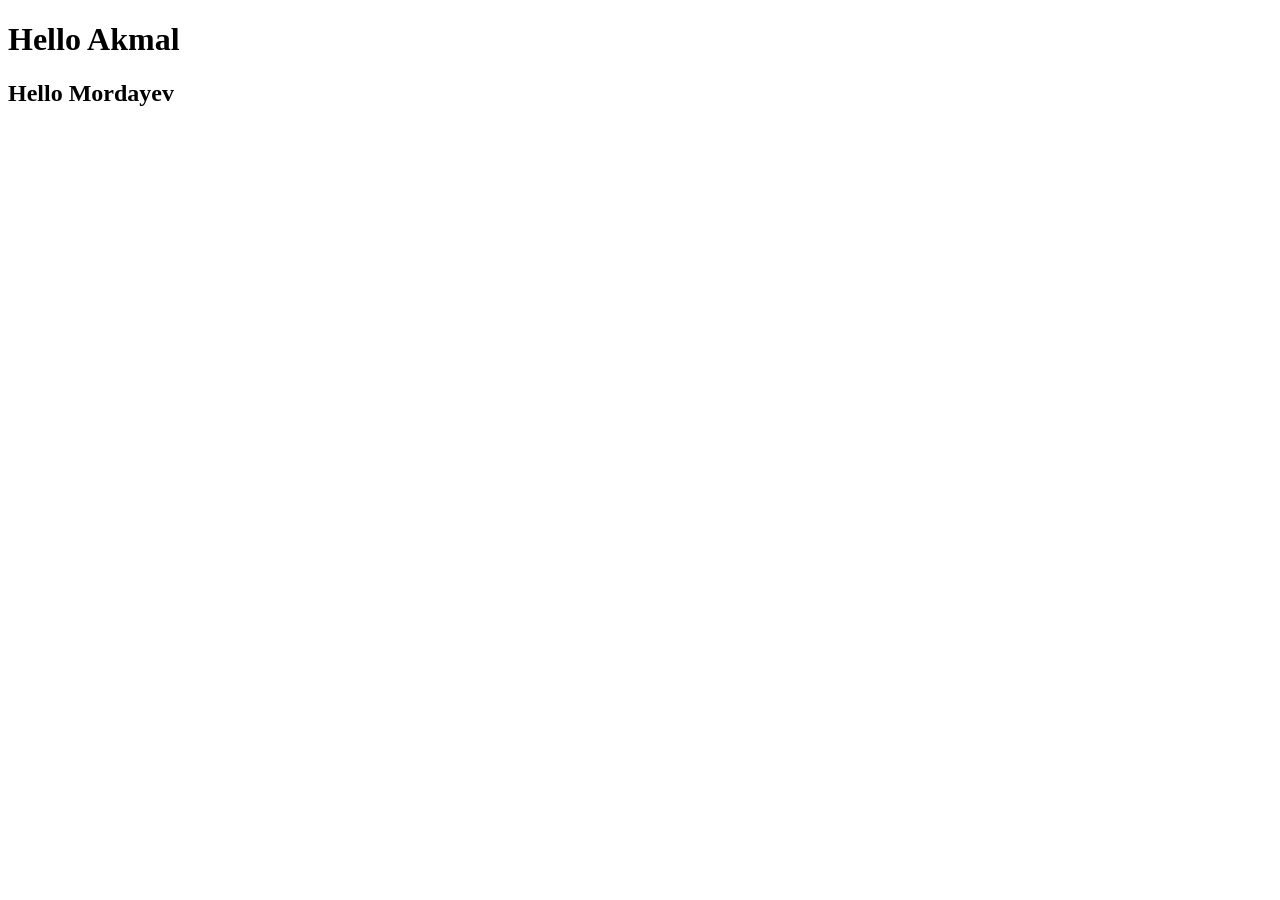
<file: index.html>
<!DOCTYPE html>
<html lang="en">
<head>
    <meta charset="UTF-8">
    <meta name="viewport" content="width=device-width, initial-scale=1.0">
    <title>Document</title>
</head>
<body>
    

    <h1>Hello Akmal</h1>

    <h2>Hello Mordayev</h2>

</body>
</html>
</file>
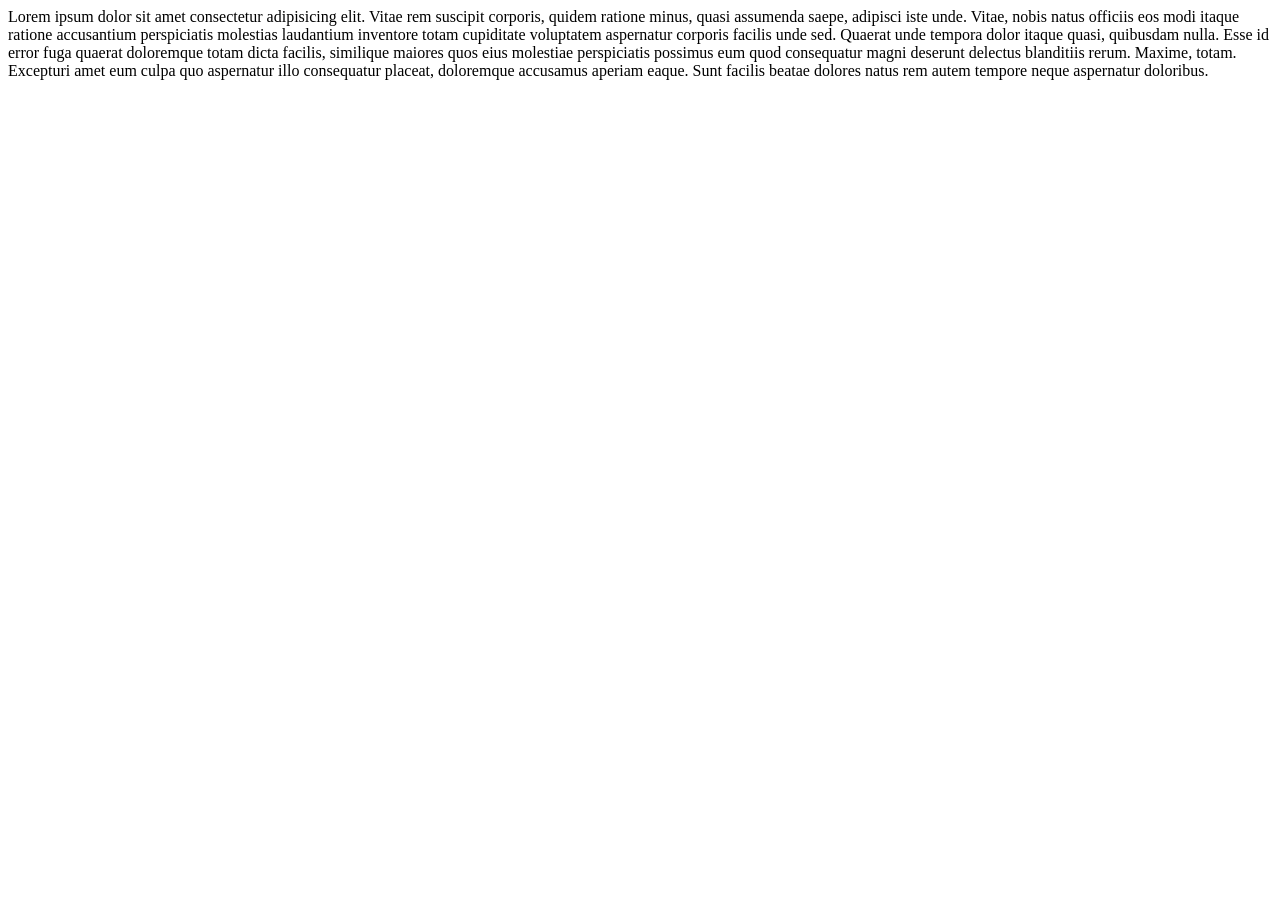
<file: akmal.html>
<!doctype html>
<html lang="en">
  <head>
    <meta charset="UTF-8" />
    <meta name="viewport" content="width=device-width, initial-scale=1.0" />
    <title>Document</title>
  </head>
  <body>
    Lorem ipsum dolor sit amet consectetur adipisicing elit. Vitae rem suscipit
    corporis, quidem ratione minus, quasi assumenda saepe, adipisci iste unde.
    Vitae, nobis natus officiis eos modi itaque ratione accusantium perspiciatis
    molestias laudantium inventore totam cupiditate voluptatem aspernatur
    corporis facilis unde sed. Quaerat unde tempora dolor itaque quasi,
    quibusdam nulla. Esse id error fuga quaerat doloremque totam dicta facilis,
    similique maiores quos eius molestiae perspiciatis possimus eum quod
    consequatur magni deserunt delectus blanditiis rerum. Maxime, totam.
    Excepturi amet eum culpa quo aspernatur illo consequatur placeat, doloremque
    accusamus aperiam eaque. Sunt facilis beatae dolores natus rem autem tempore
    neque aspernatur doloribus.
  </body>
</html>
</file>
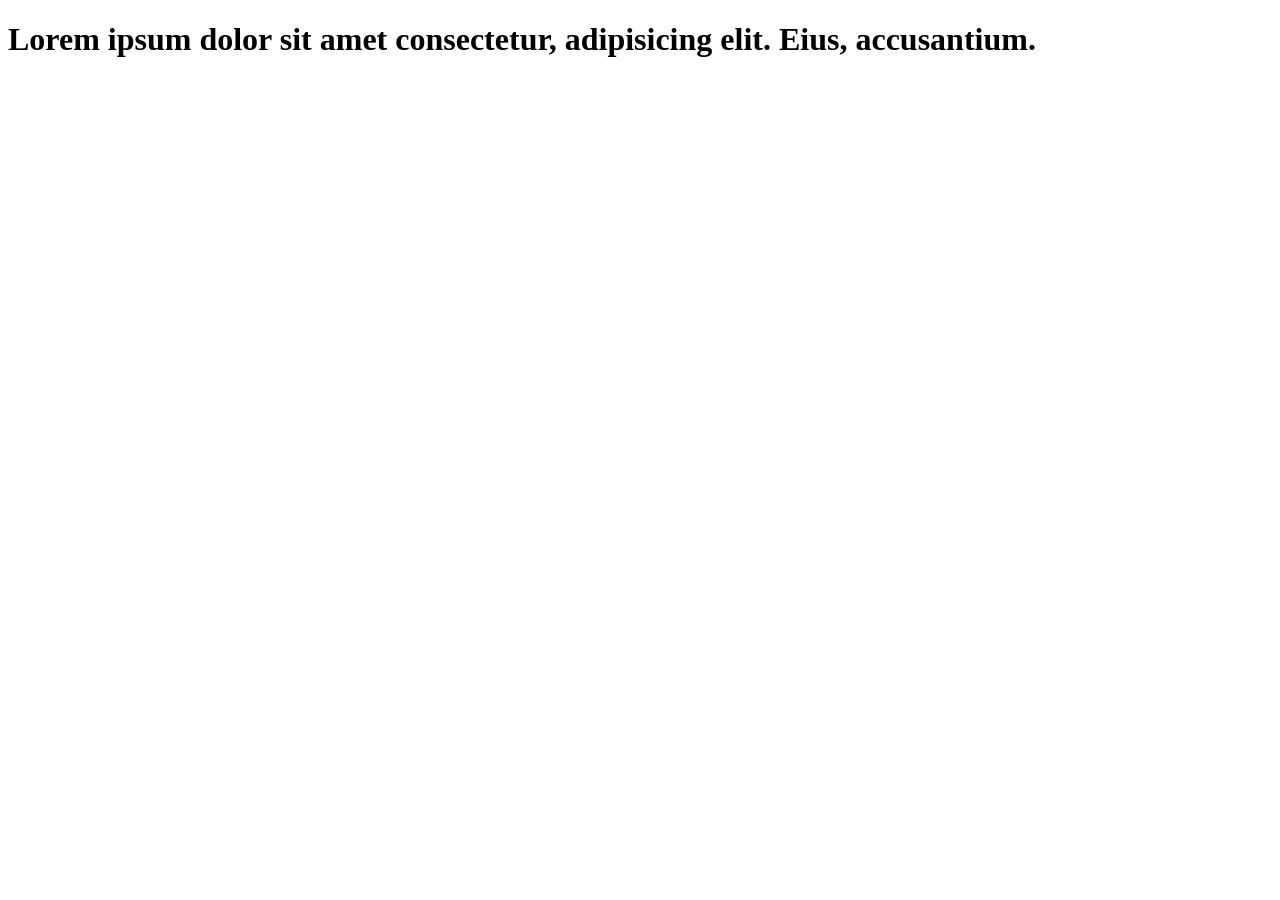
<file: otabek.html>
<!DOCTYPE html>
<html lang="en">
<head>
    <meta charset="UTF-8">
    <meta name="viewport" content="width=device-width, initial-scale=1.0">
    <title>Document</title>
</head>
<body>
    <h1>Lorem ipsum dolor sit amet consectetur, adipisicing elit. Eius, accusantium.</h1>

</body>
</html>
</file>
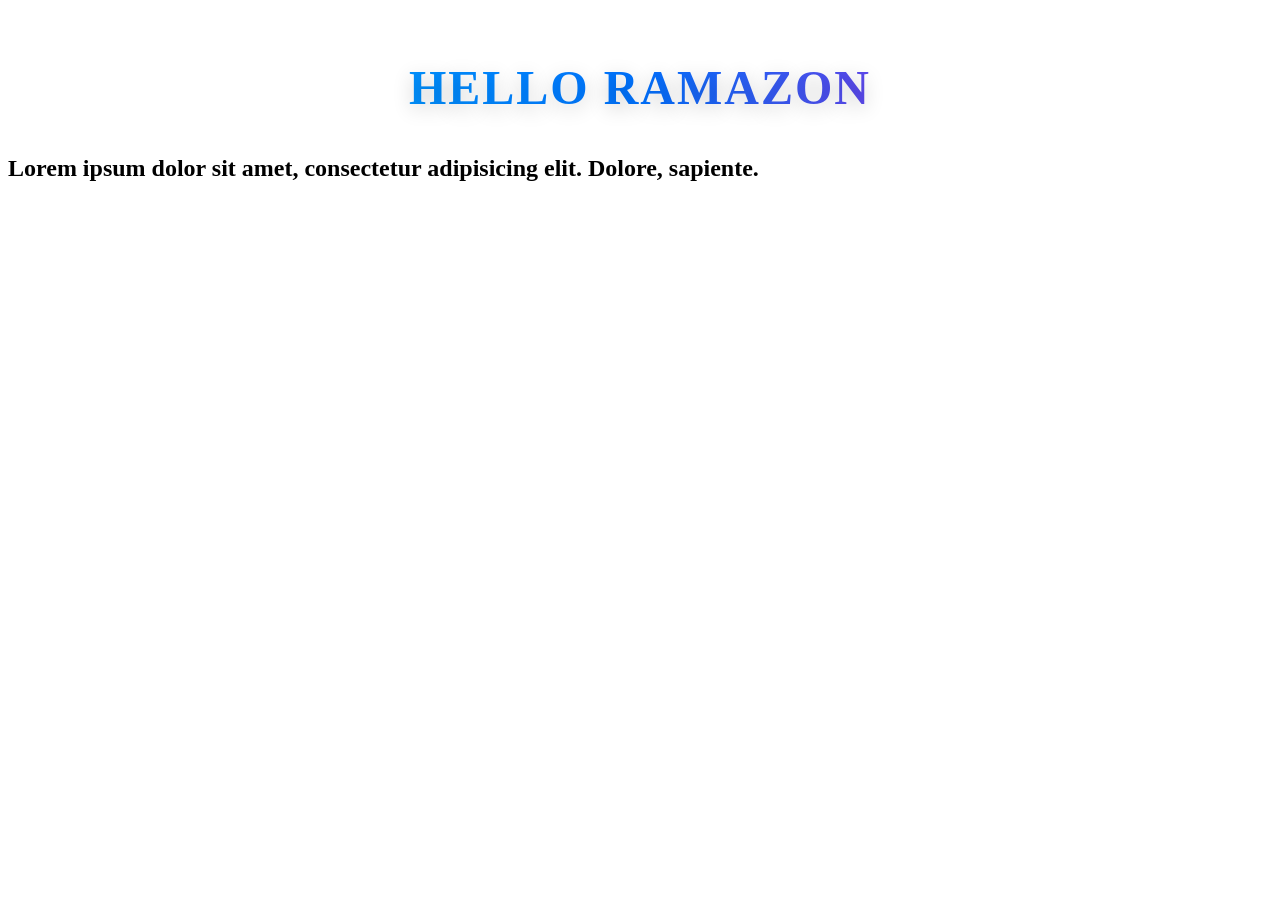
<file: Ramazon.html>
<!DOCTYPE html>
<html lang="en">
<head>
    <meta charset="UTF-8">
    <meta name="viewport" content="width=device-width, initial-scale=1.0">
    <title>Document</title>
    <link rel="stylesheet" href="Ramazon.css">
</head>
<body>
    <h2 class="rn">Hello Ramazon</h2>
    <h2>Lorem ipsum dolor sit amet, consectetur adipisicing elit. Dolore, sapiente.</h2>
</body>
</html>
</file>
<file: Ramazon.css>
.rn {
  font-size: 48px;
  font-weight: 800;
  text-align: center;
  margin-top: 60px;

  background: linear-gradient(90deg, #00c6ff, #0072ff, #ff00cc);
  -webkit-background-clip: text;
  -webkit-text-fill-color: transparent;

  letter-spacing: 2px;
  text-transform: uppercase;

  transition: 0.4s ease;
  cursor: pointer;

  text-shadow: 0 5px 20px rgba(0,0,0,0.2);
}

.rn:hover {
  transform: scale(1.15);
  filter: drop-shadow(0 0 15px #00c6ff);
}
</file>
